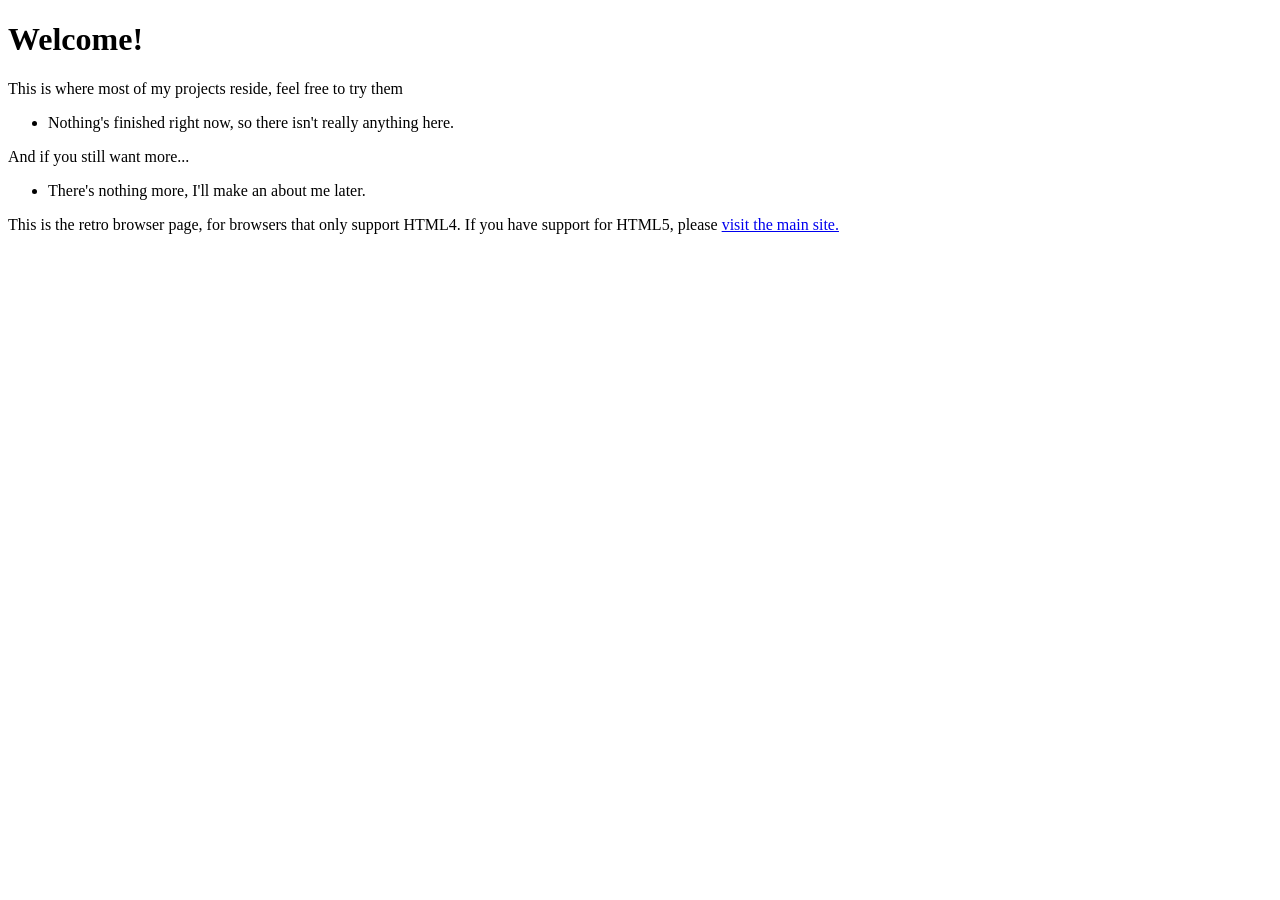
<file: lite/index.html>
<!DOCTYPE html>
<html>
    <head>

    </head>
    <body>
        <h1>Welcome!</h1>
        <p1>This is where most of my projects reside, feel free to try them</p1>
        <ul>
            <li>Nothing's finished right now, so there isn't really anything here.</li>
        </ul>
        <p1>And if you still want more...</p1>
        <ul><li>There's nothing more, I'll make an about me later.</li></ul>
        <p1>This is the retro browser page, for browsers that only support HTML4. If you have support for HTML5, please <a href="../index.html">visit the main site.</a></p1>
    </body>
</html>
</file>
